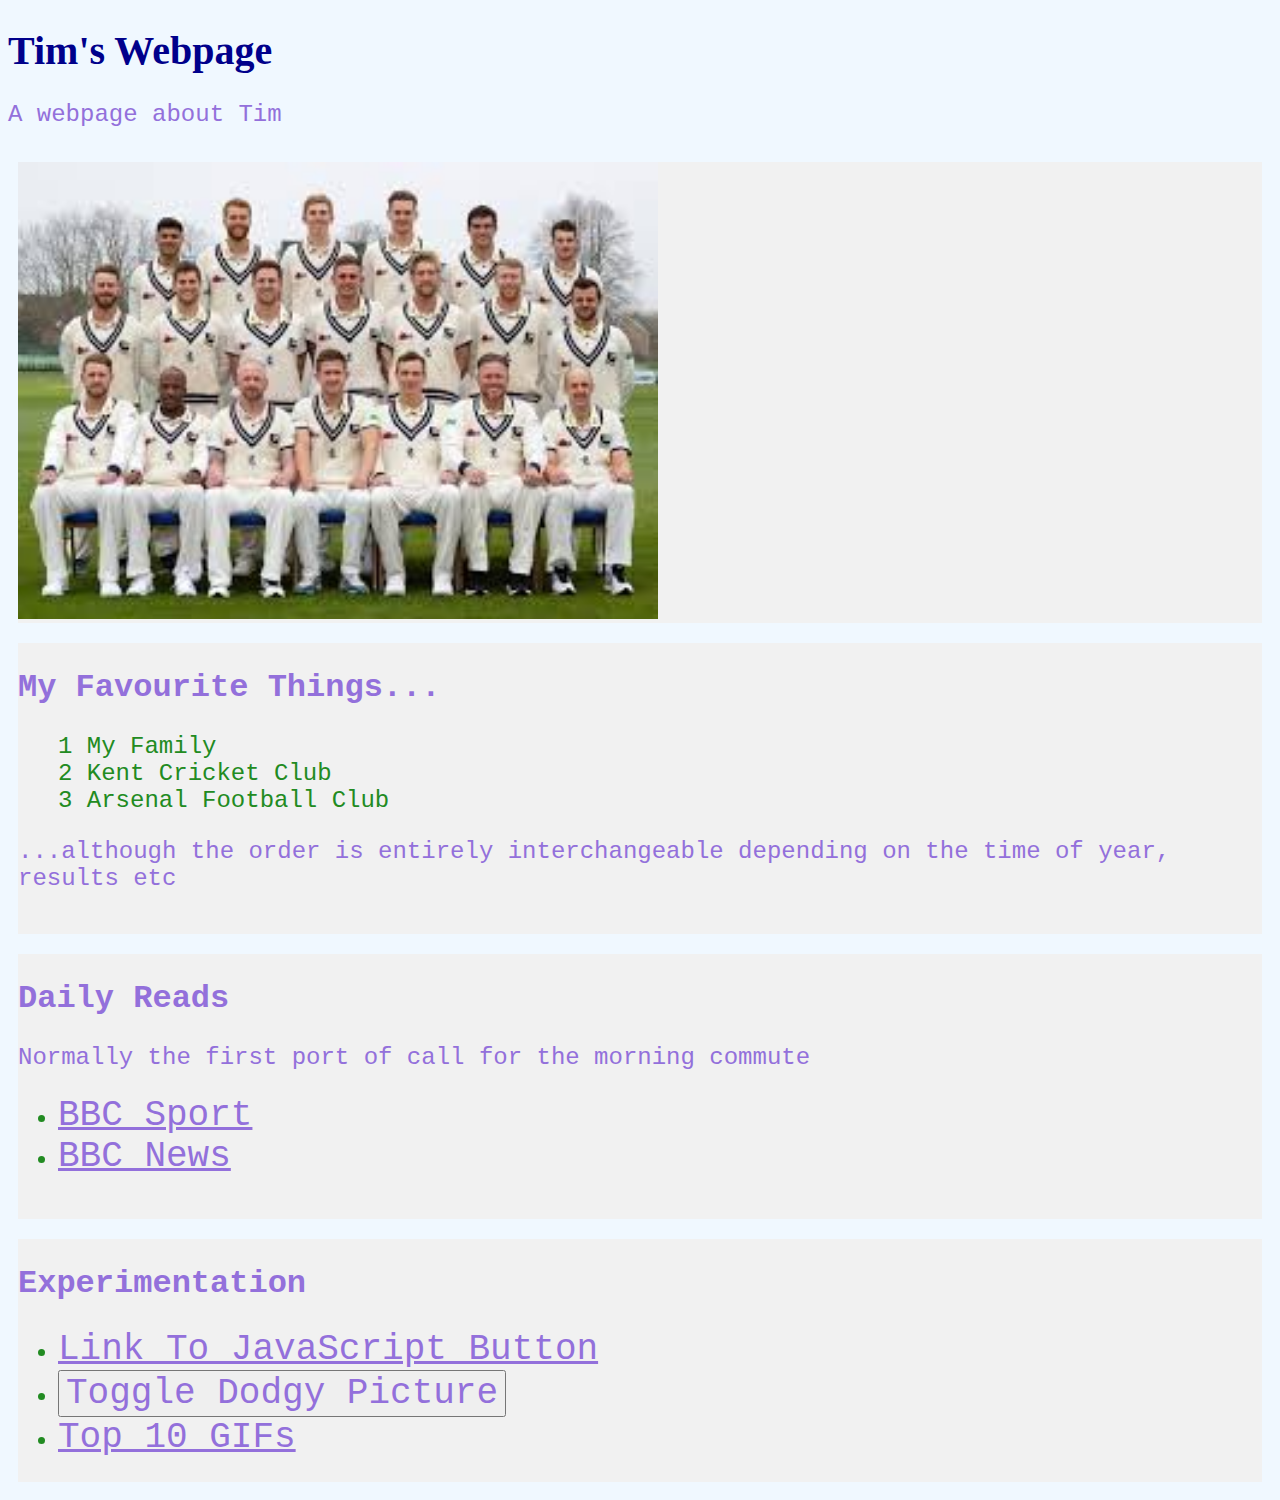
<file: index.html>
<!DOCTYPE html>
<html>

<head>
    <title>Tim's Webpage</title>
    <link rel="stylesheet" href="StyleSheet.css">
</head>

<body>
    <h1>Tim's Webpage</h1>
    <p>A webpage about Tim</p>

<div class="flex-container">
    <div>
    <img id = "KentPic" src="/Pictures/KentTeam.jpeg" alt="Kent Cricket Team" style="width:640px;height:457px;">
    <br />
    </div>
    <div>
    <h2>My Favourite Things...</h2>
    <ol>
        <li>My Family</li>
        <li>Kent Cricket Club</li>
        <li>Arsenal Football Club</li>
    </ol>
    <p>...although the order is entirely interchangeable depending on the time of year, results etc</p>
    <br />
    </div>
    <div>
    <h2>Daily Reads</h2>
    <p>
        Normally the first port of call for the morning commute
        <ul>
            <li><a href="https://bbc.co.uk/sport" target="_blank">BBC Sport</a></li>
            <li><a href="https://bbc.co.uk/news" target="_blank">BBC News</a></li>
        </ul>
    </p>
    <br />
    </div>
    <div>
    <h2>Experimentation</h2>
    <p>
    <ul>
        <li><a href="JavaScript/apply-javascript.html">Link To JavaScript Button</a></li>
        <li><button onclick="toggleImage()">Toggle Dodgy Picture</button></li>
        <li><a href="JavaScript/gifs-javascript.html">Top 10 GIFs</a></li>
    </ul>
    </p>
    </div>
<script src="Scripts.js"></script>   
</body>

</html>
</file>
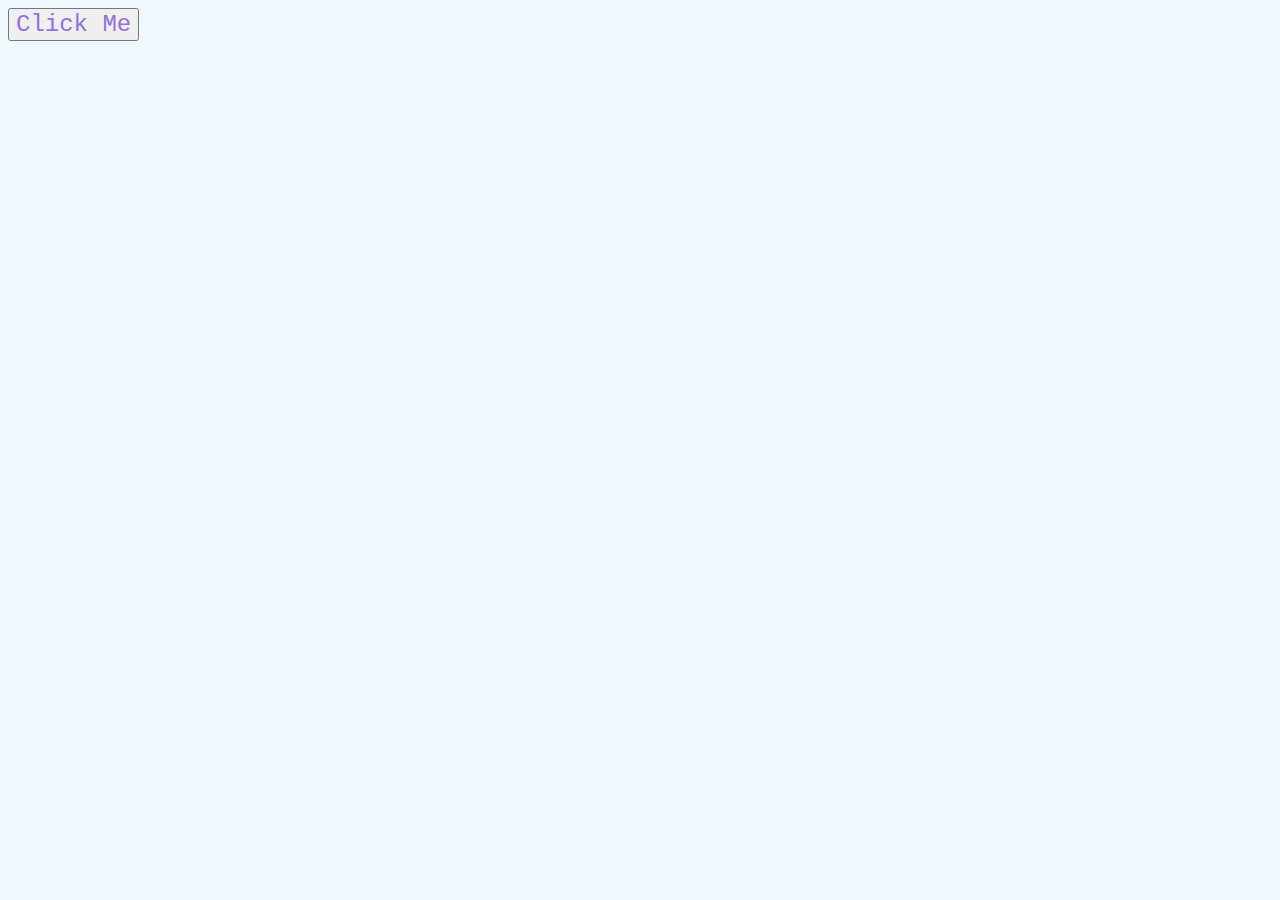
<file: JavaScript/apply-javascript.html>
<!DOCTYPE html>

<html lang="en-US">

  <head>

    <meta charset="utf-8">

    <title>My First JavaScript</title>
    <link rel="stylesheet" href="/StyleSheet.css" >

  </head>

  <body>

    <button onclick="createParagraph()">Click Me</button>
    <script src="/Scripts.js"></script>
        
  </body>

</html>
</file>
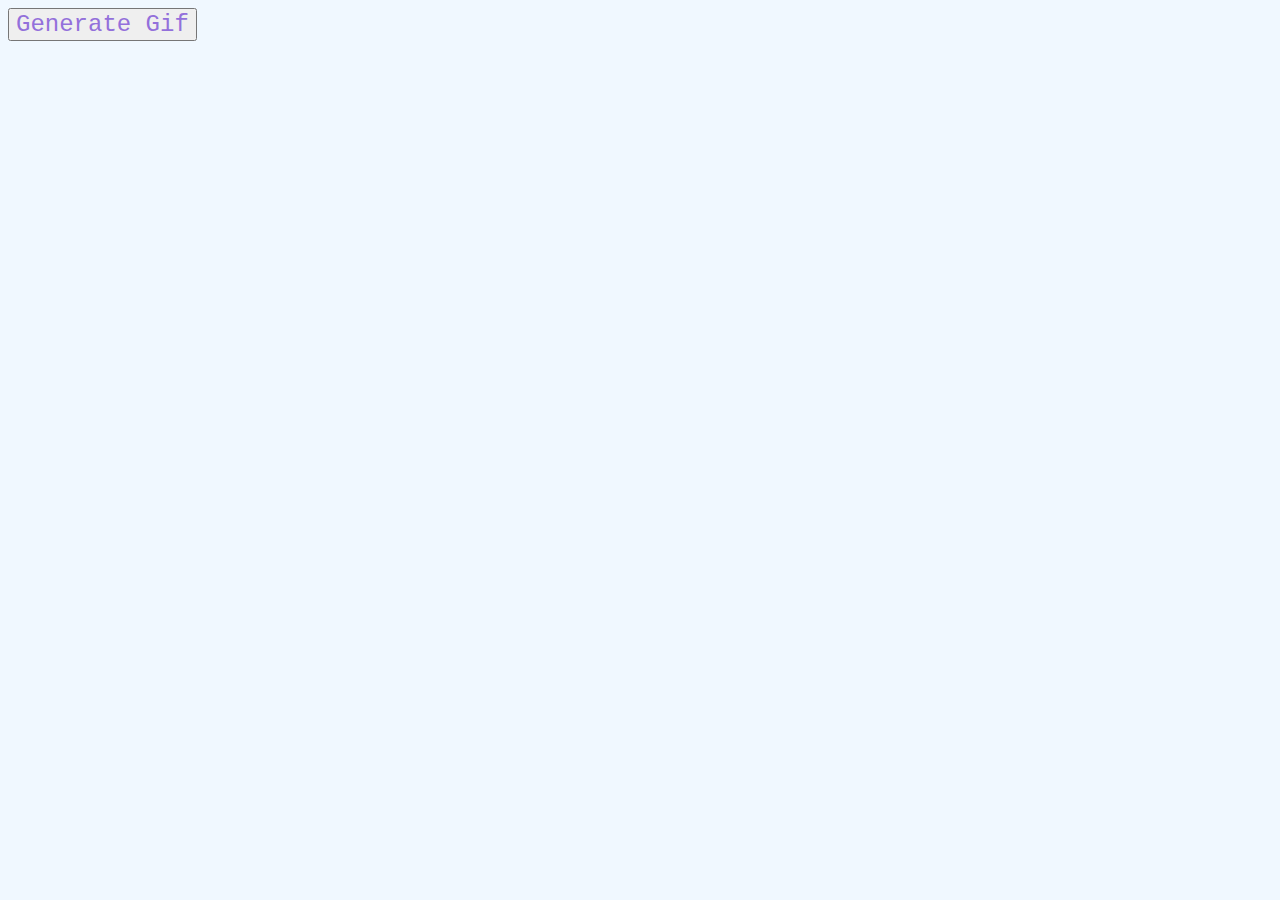
<file: JavaScript/gifs-javascript.html>
<!DOCTYPE html>
<html>

<head>
   <title>Top 10 Trending GIFs</title>
   <link rel="stylesheet" href="../StyleSheet.css">
   <script src="../Giphy.js"></script>
</head>

<body>
               <button class='btn' onClick="getGif()">Generate Gif</button>
               <div id='gif'></div>
</body>

</html>
</file>
<file: StyleSheet.css>
h2, p, a:link, button {
  color: mediumpurple; }

h2, p, ul, ol, a:link, button {
  font-family: courier; }

body {
  background-color: aliceblue; }

h1 {
  color: darkblue;
  font-family: Jokerman;
  font-size: 250%; }

h2 {
  font-size: 200%; }

p {
  font-size: 150%; }

ul {
  color: forestgreen;
  font-size: 150%; }

ol {
  color: forestgreen;
  font-size: 150%; }

a:link {
  font-size: 150%; }

button {
  font-size: 150%; }

.flex-container {
  display: flex;
  flex-direction: column;
  background-color: aliceblue; }

.flex-container > div {
  background-color: #f1f1f1;
  width: auto;
  margin: 10px;
  text-align: left; }

ol {
  counter-reset: section;
  list-style-type: none; }
  ol li::before {
    counter-increment: section;
    content: counters(section, ".") " "; }
</file>
